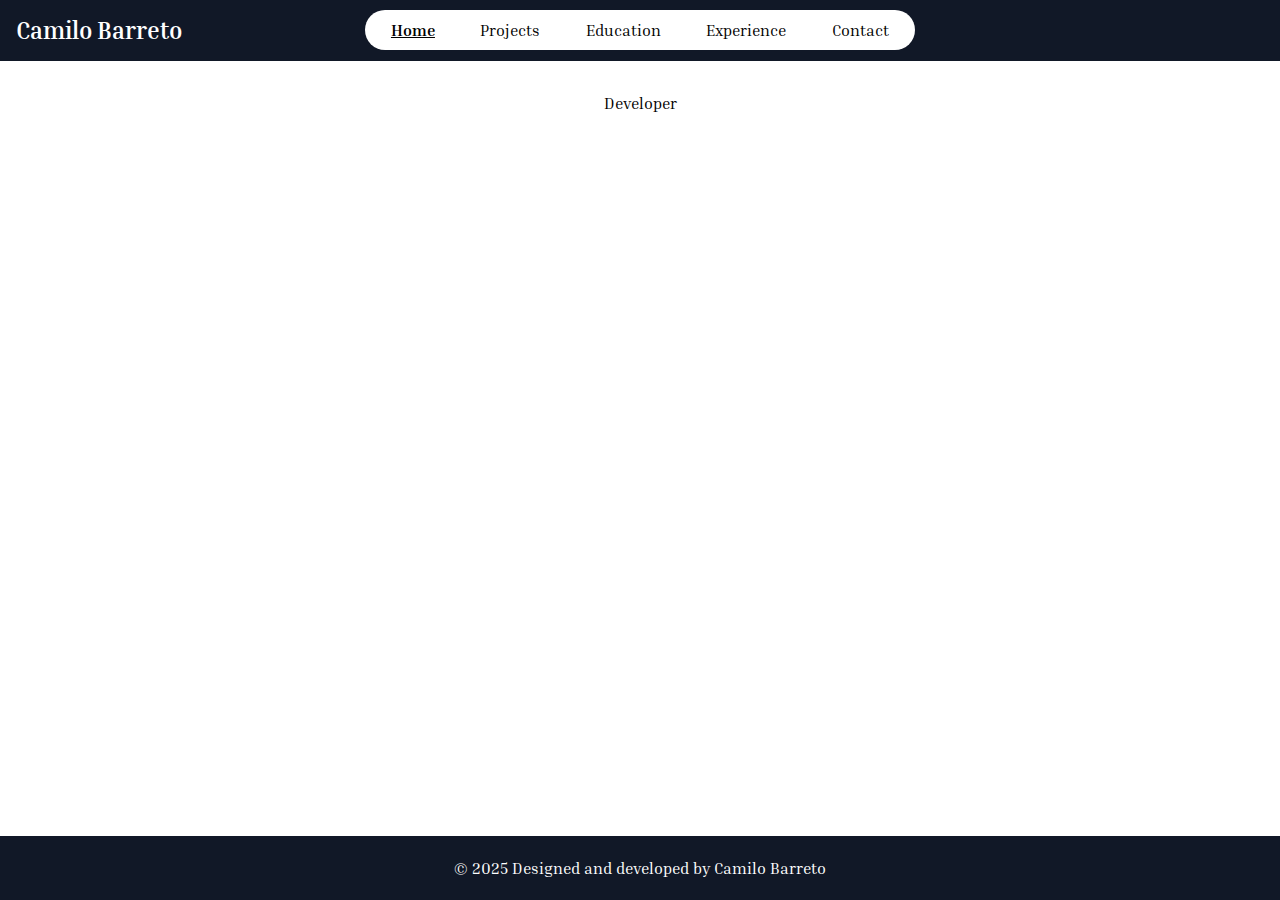
<file: index.html>
<!DOCTYPE html>
<html lang="en">
<head>
    <meta charset="UTF-8">
    <meta name="viewport" content="width=device-width, initial-scale=1.0">
    <link rel="preconnect" href="https://fonts.googleapis.com">
    <link rel="preconnect" href="https://fonts.gstatic.com" crossorigin>
    <link href="https://fonts.googleapis.com/css2?family=Inria+Serif:ital,wght@0,300;0,400;0,700;1,300;1,400;1,700&display=swap" rel="stylesheet">
    <link rel="stylesheet" href="styles.css"/>
    <title>Camilo Barreto</title>
</head>
<body>
    <header>
        <h1 class="logo">Camilo Barreto</h1>
        <div class="navbarToggle" id="navbarToggle">&#9776;</div>
        <ul class="navbar">
            <li class="navItem selectedNav">Home</li>
            <li class="navItem">Projects</li>
            <li class="navItem">Education</li>
            <li class="navItem">Experience</li>
            <li class="navItem">Contact</li>
        </ul>
    </header>

    <main>
        Developer
    </main>
    <footer>
        <p>© 2025 Designed and developed by Camilo Barreto</p>
    </footer>
</body>
</html>
</file>
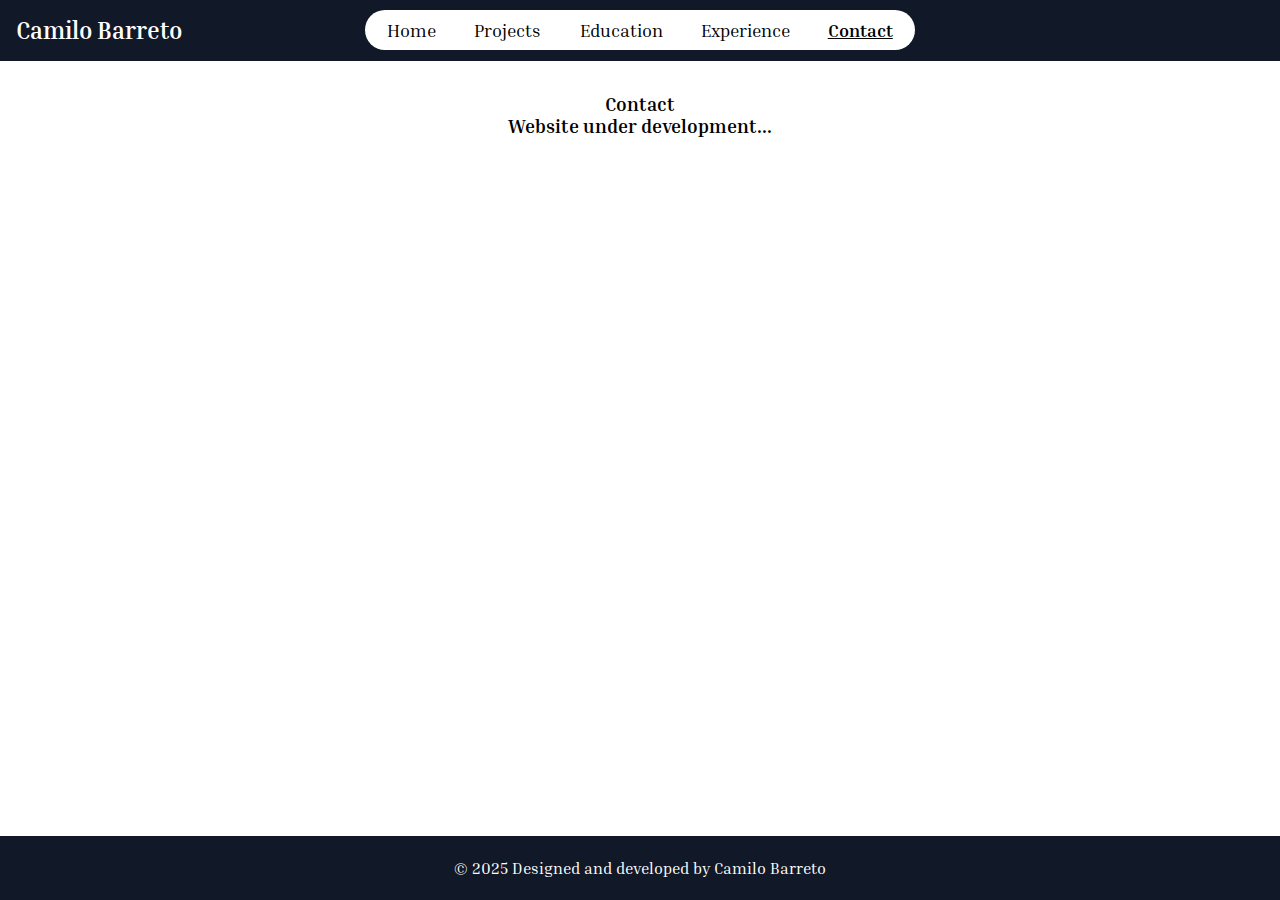
<file: contact.html>
<!DOCTYPE html>
<html lang="en">
<head>
    <meta charset="UTF-8">
    <meta name="viewport" content="width=device-width, initial-scale=1.0">
    <link rel="preconnect" href="https://fonts.googleapis.com">
    <link rel="preconnect" href="https://fonts.gstatic.com" crossorigin>
    <link href="https://fonts.googleapis.com/css2?family=Inria+Serif:ital,wght@0,300;0,400;0,700;1,300;1,400;1,700&display=swap" rel="stylesheet">
    <link rel="stylesheet" href="./styles/styles.css"/>
    <!-- Favicon -->
    <link rel="icon" href="favicon/favicon.ico" type="image/x-icon">
    <link rel="icon" type="image/png" sizes="16x16" href="favicon/favicon-16x16.png">
    <link rel="icon" type="image/png" sizes="32x32" href="favicon/favicon-32x32.png">
    <link rel="icon" type="image/png" sizes="192x192" href="favicon/favicon-192x192.png">
    <link rel="apple-touch-icon" sizes="180x180" href="favicon/apple-touch-icon.png">
    <title>Camilo Barreto</title>
</head>
<body>
    <header>
        <h1 class="logo"><a href="index.html" title="Go to Home Page">Camilo Barreto</a></h1>
        <div class="navbarToggle" id="navbarToggle">&#9776;</div>
        <ul class="navbar" id="navbar">
            <li class="navItem"><a href="index.html">Home</a></li>
            <li class="navItem"><a href="projects.html">Projects</a></li>
            <li class="navItem"><a href="education.html">Education</a></li>
            <li class="navItem"><a href="experience.html">Experience</a></li>
            <li class="navItem selectedNav"><a href="contact.html">Contact</a></li>
        </ul>
    </header>
    <div id="navbarOverlay"></div>

    <main>
        <div class="temp">
            <h3>Contact</h3>
            <h3>Website under development...</h3>
        </div>
    </main>
    <footer>
        <p>© 2025 Designed and developed by Camilo Barreto</p>
    </footer>
    <script src="./index.js"></script> 
</body>
</html>
</file>
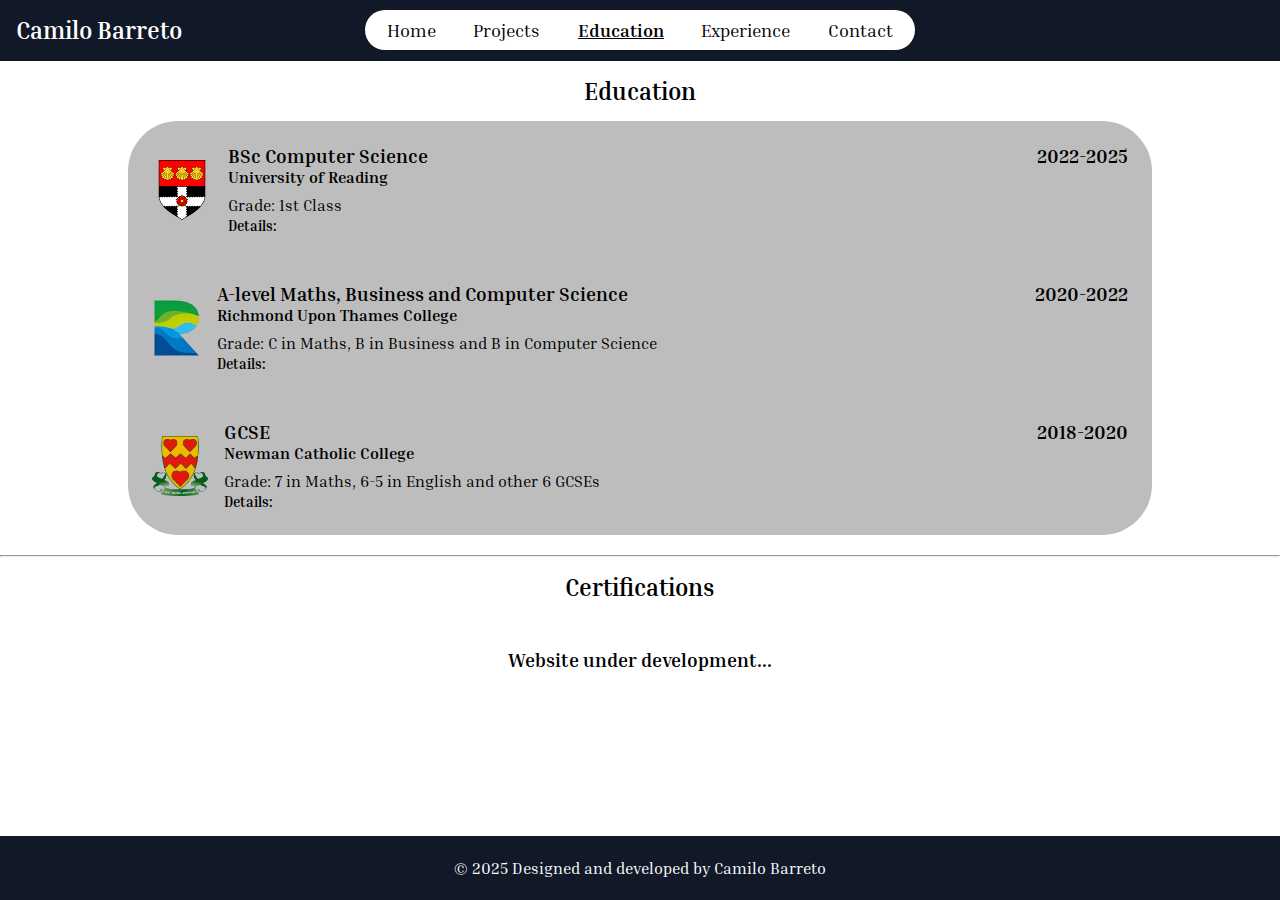
<file: education.html>
<!DOCTYPE html>
<html lang="en">
<head>
    <meta charset="UTF-8">
    <meta name="viewport" content="width=device-width, initial-scale=1.0">
    <link rel="preconnect" href="https://fonts.googleapis.com">
    <link rel="preconnect" href="https://fonts.gstatic.com" crossorigin>
    <link href="https://fonts.googleapis.com/css2?family=Inria+Serif:ital,wght@0,300;0,400;0,700;1,300;1,400;1,700&display=swap" rel="stylesheet">
    <link rel="stylesheet" href="./styles/styles.css"/>
    <link rel="stylesheet" href="./styles/education.css"/>
    <!-- Favicon -->
    <link rel="icon" href="favicon/favicon.ico" type="image/x-icon">
    <link rel="icon" type="image/png" sizes="16x16" href="favicon/favicon-16x16.png">
    <link rel="icon" type="image/png" sizes="32x32" href="favicon/favicon-32x32.png">
    <link rel="icon" type="image/png" sizes="192x192" href="favicon/favicon-192x192.png">
    <link rel="apple-touch-icon" sizes="180x180" href="favicon/apple-touch-icon.png">
    <title>Camilo Barreto</title>
</head>
<body>
    <header>
        <h1 class="logo"><a href="index.html" title="Go to Home Page">Camilo Barreto</a></h1>
        <div class="navbarToggle" id="navbarToggle">&#9776;</div>
        <ul class="navbar" id="navbar">
            <li class="navItem"><a href="index.html">Home</a></li>
            <li class="navItem"><a href="projects.html">Projects</a></li>
            <li class="navItem selectedNav"><a href="education.html">Education</a></li>
            <li class="navItem"><a href="experience.html">Experience</a></li>
            <li class="navItem"><a href="contact.html">Contact</a></li>
        </ul>
    </header>
    <div id="navbarOverlay"></div>

    <main>
        <section id="educatiionSection">
            <h2>Education</h2>
            <div class="educationBackdrop">
                <div class="educationEntry">
                    <a href="https://www.reading.ac.uk" target="_blank" rel="noopener noreferrer">
                        <img class="instituteLogo" src="./image/uor_logo.png" alt="University of Reading Logo">
                    </a>

                    <div class="eduDetails">
                        <h3>
                            <span>BSc Computer Science</span>
                            <span>2022-2025</span>
                        </h3>
                        <h4>University of Reading</h4>
                        <p class="gradeText">Grade: 1st Class</p>
                        <b>Details:</b>
                    </div>
                </div>

                <div class="educationEntry">
                    <a href="https://www.rutc.ac.uk" target="_blank" rel="noopener noreferrer">
                        <img class="instituteLogo" src="./image/rutc_logo.png" alt="Richmond Upon Thames College Logo">
                    </a>
                    
                    <div class="eduDetails">
                        <h3>
                            <span>A-level Maths, Business and Computer Science</span>
                            <span>2020-2022</span>
                        </h3>
                        <h4>Richmond Upon Thames College</h4>
                        <p class="gradeText">Grade: C in Maths, B in Business and B in Computer Science</p>
                        <b>Details:</b>
                    </div>
                </div>

                <div class="educationEntry">
                    <a href="https://www.ncc.brent.sch.uk/" target="_blank" rel="noopener noreferrer">
                        <img class="instituteLogo" src="./image/ncc_logo.png" alt="Newman Catholic College Logo">
                    </a>
                    
                    <div class="eduDetails">
                        <h3>
                            <span>GCSE</span>
                            <span>2018-2020</span>
                        </h3>
                        <h4>Newman Catholic College</h4>
                        <p class="gradeText">Grade: 7 in Maths, 6-5 in English and other 6 GCSEs</p>
                        <b>Details:</b>
                    </div>
                </div>
            </div>
        </section>
        <hr>
        <section id="certificateSection">
            <h2>Certifications</h2>
        </section>

        <div class="temp">
            <h3>Website under development...</h3>
        </div>
    </main>
    <footer>
        <p>© 2025 Designed and developed by Camilo Barreto</p>
    </footer>
    <script src="./index.js"></script> 
</body>
</html>
</file>
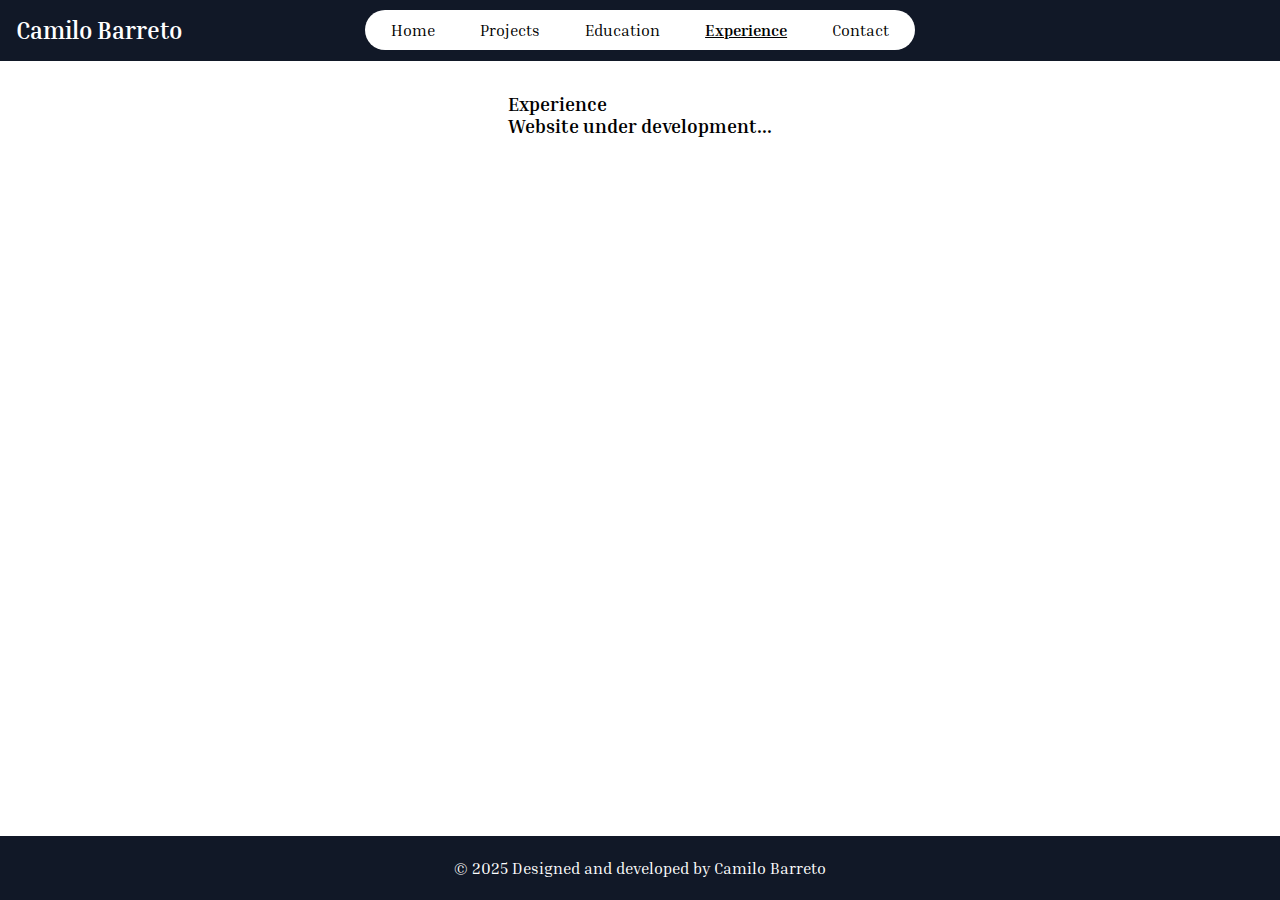
<file: experience.html>
<!DOCTYPE html>
<html lang="en">
<head>
    <meta charset="UTF-8">
    <meta name="viewport" content="width=device-width, initial-scale=1.0">
    <link rel="preconnect" href="https://fonts.googleapis.com">
    <link rel="preconnect" href="https://fonts.gstatic.com" crossorigin>
    <link href="https://fonts.googleapis.com/css2?family=Inria+Serif:ital,wght@0,300;0,400;0,700;1,300;1,400;1,700&display=swap" rel="stylesheet">
    <link rel="stylesheet" href="styles.css"/>
    <!-- Favicon -->
    <link rel="icon" href="favicon/favicon.ico" type="image/x-icon">
    <link rel="icon" type="image/png" sizes="16x16" href="favicon/favicon-16x16.png">
    <link rel="icon" type="image/png" sizes="32x32" href="favicon/favicon-32x32.png">
    <link rel="icon" type="image/png" sizes="192x192" href="favicon/favicon-192x192.png">
    <link rel="apple-touch-icon" sizes="180x180" href="favicon/apple-touch-icon.png">
    <title>Camilo Barreto</title>
</head>
<body>
    <header>
        <h1 class="logo"><a href="index.html" title="Go to Home Page">Camilo Barreto</a></h1>
        <div class="navbarToggle" id="navbarToggle">&#9776;</div>
        <ul class="navbar" id="navbar">
            <li class="navItem"><a href="index.html">Home</a></li>
            <li class="navItem"><a href="projects.html">Projects</a></li>
            <li class="navItem"><a href="education.html">Education</a></li>
            <li class="navItem selectedNav"><a href="experience.html">Experience</a></li>
            <li class="navItem"><a href="contact.html">Contact</a></li>
        </ul>
    </header>
    <div id="navbarOverlay"></div>

    <main>
        <div class="temp">
            <h3>Experience</h3>
            <h3>Website under development...</h3>
        </div>
    </main>
    <footer>
        <p>© 2025 Designed and developed by Camilo Barreto</p>
    </footer>
    <script src="./index.js"></script> 
</body>
</html>
</file>
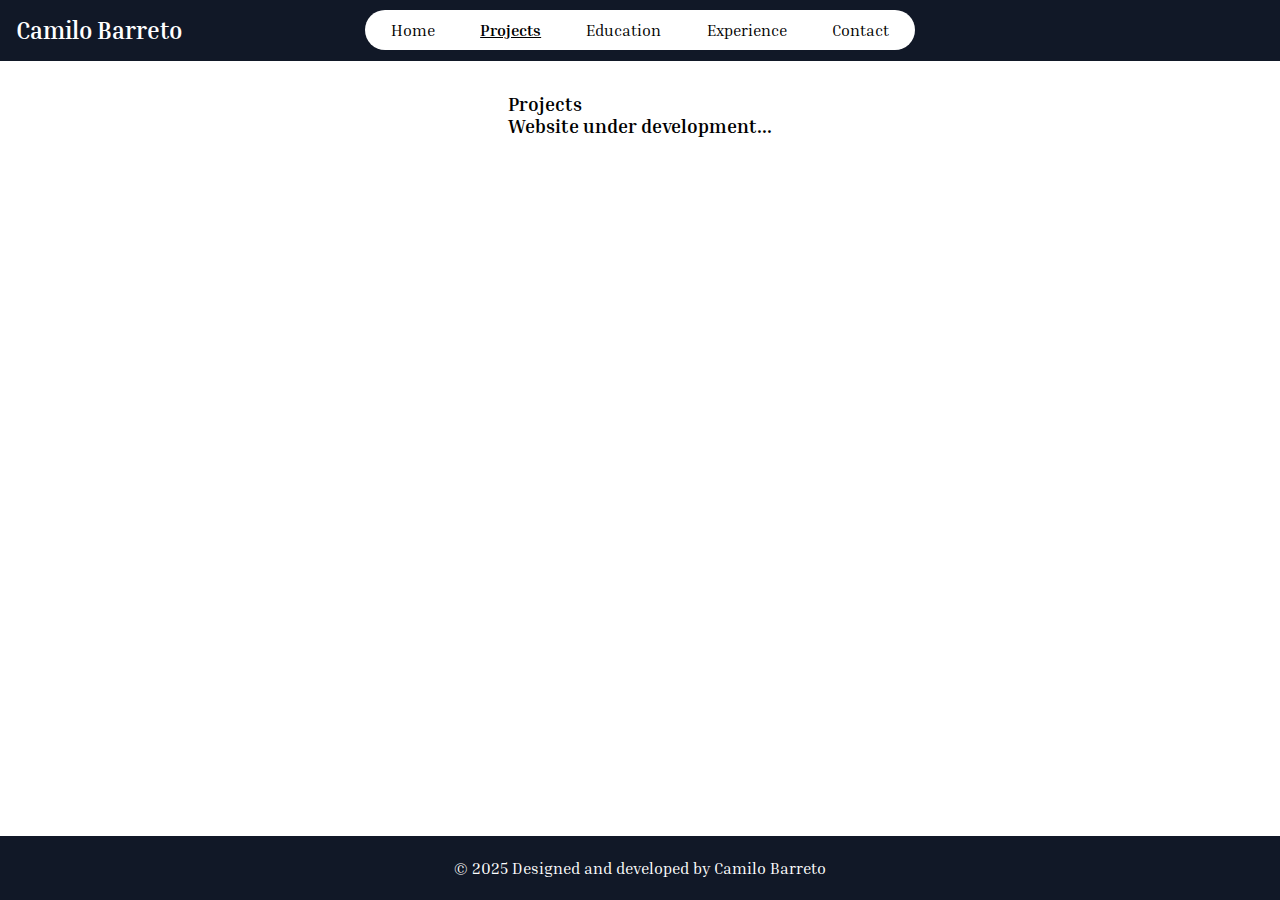
<file: projects.html>
<!DOCTYPE html>
<html lang="en">
<head>
    <meta charset="UTF-8">
    <meta name="viewport" content="width=device-width, initial-scale=1.0">
    <link rel="preconnect" href="https://fonts.googleapis.com">
    <link rel="preconnect" href="https://fonts.gstatic.com" crossorigin>
    <link href="https://fonts.googleapis.com/css2?family=Inria+Serif:ital,wght@0,300;0,400;0,700;1,300;1,400;1,700&display=swap" rel="stylesheet">
    <link rel="stylesheet" href="styles.css"/>
    <!-- Favicon -->
    <link rel="icon" href="favicon/favicon.ico" type="image/x-icon">
    <link rel="icon" type="image/png" sizes="16x16" href="favicon/favicon-16x16.png">
    <link rel="icon" type="image/png" sizes="32x32" href="favicon/favicon-32x32.png">
    <link rel="icon" type="image/png" sizes="192x192" href="favicon/favicon-192x192.png">
    <link rel="apple-touch-icon" sizes="180x180" href="favicon/apple-touch-icon.png">
    <title>Camilo Barreto</title>
</head>
<body>
    <header>
        <h1 class="logo"><a href="index.html" title="Go to Home Page">Camilo Barreto</a></h1>
        <div class="navbarToggle" id="navbarToggle">&#9776;</div>
        <ul class="navbar" id="navbar">
            <li class="navItem"><a href="index.html">Home</a></li>
            <li class="navItem selectedNav"><a href="projects.html">Projects</a></li>
            <li class="navItem"><a href="education.html">Education</a></li>
            <li class="navItem"><a href="experience.html">Experience</a></li>
            <li class="navItem"><a href="contact.html">Contact</a></li>
        </ul>
    </header>
    <div id="navbarOverlay"></div>

    <main>
        <div class="temp">
            <h3>Projects</h3>
            <h3>Website under development...</h3>
        </div>
        
    </main>
    <footer>
        <p>© 2025 Designed and developed by Camilo Barreto</p>
    </footer>
    <script src="./index.js"></script> 
</body>
</html>
</file>
<file: styles.css>
* {
    font-family:  'Inria Serif', Arial, sans-serif;
    margin: 0;
    padding: 0;
}

body {
    overflow-x: hidden;
}

/*
* Header
*/
header {
    display: flex;
    align-items: center;
    background-color: #111827;
    /* justify-content: center; */
    position: relative;
    height: 3.8rem;
    z-index: 10;
}

header > h1.logo {
    color: #FFFFFF;
    font-size: clamp(1rem, 4vw, 1.5rem);
    /* height: 1.9rem; */
    padding: 0px;
    margin-left: 1rem;
}

header > h1.logo > a {
    display: block;
    color: inherit;
    text-decoration: none;
}

.navbar {
    position: absolute;
    left: 50%;
    transform: translateX(-50%);
    min-width: clamp(400px, 50vw, 550px);
    box-sizing: border-box;

    display: flex;
    flex-direction: row;
    justify-content: space-around;
    align-items: center;
    flex-wrap: wrap;
    padding: 0px 0.7rem;
    margin: 0px;
    gap: 1rem;
    height: 2.5rem;
    
    background-color: #FFFFFF;
    list-style: none;
    border-radius: 50px;
}


.navbarToggle {
    display: none;
    color: white;
    font-size: 1.5rem;
    cursor: pointer;
}

.navItem {
    font-size: 1rem;
    cursor: pointer;
}

.navbar a {
    display: block;
    color: inherit;
    text-decoration: none;
    width: 100%;
    height: 100%;
}

.navItem:hover {
    font-weight: 700;
}

.selectedNav {
    text-decoration: underline;
    font-weight: 600;
}

#navbarOverlay {
    background-color: rgba(0, 0, 0, 0.1);
    position: fixed;
    inset: 0;
    z-index: 9;
    display: none;
}

@media (max-width: 812px) {
    .navbarToggle {
        display: block;
        color: #fff;
        margin-left: auto;
        margin-right: 1rem;
        z-index: 12;
    }

    .navbar {
        background-color: #f3f4f6;
        position: absolute;
        top: 100%;
        left: 0;
        right: 0;
        transform: none;
        min-width: 0;
        width: 100%;
        flex-direction: column;

        border-radius: 0;
        box-shadow: 0 4px 6px rgba(0, 0, 0, 0.1);
        gap: 0;
        height: auto;
        padding: 0;
        display: none;
        z-index: 11;
    }

    .navbar.active {
        display: flex;
    }

    .navItem {
        width: 100%;
        text-align: center;
        padding: 0.5rem;
        border-bottom: 1px solid #E5E7EB;
    }

    .navItem:last-child {
        border-bottom: none;
    }

    .navItem:hover {
        background-color: #F9FAFB;
        border-radius: 0;
    }

    #navbarOverlay.active {
        display: block;
    }

}

/*
* Footer
*/

footer {
    position: fixed;
    left: 0;
    bottom: 0;
    width: 100%;

    display: flex;
    align-items: center;
    justify-content: center;
    background-color: #111827;
    color: #FFFFFF;
    height: 4rem;
}

footer > p {
    font-size: clamp(0.6rem, 1vw + 0.5rem, 1rem);
    width: 85%;
    margin: 0 auto;
    text-align: center;
}

/*
* Main
*/

main {
    display: flex;
    flex-direction: column;
    align-items: center;
    justify-content: center;
    padding: 2rem;
}
</file>
<file: styles/styles.css>
* {
    font-family:  'Inria Serif', Arial, sans-serif;
    margin: 0;
    padding: 0;
}

body {
    overflow-x: hidden;
    padding-bottom: 4rem;
}

.shadow-line {
    border: none;
    height: 2px;
    background: #ccc;
}

/*
* Header
*/
header {
    display: flex;
    align-items: center;
    background-color: #111827;
    /* justify-content: center; */
    position: relative;
    height: 3.8rem;
    z-index: 10;
}

header > h1.logo {
    color: #FFFFFF;
    font-size: clamp(1rem, 4vw, 1.5rem);
    /* height: 1.9rem; */
    padding: 0px;
    margin-left: 1rem;
}

header > h1.logo > a {
    display: block;
    color: inherit;
    text-decoration: none;
}

.navbar {
    position: absolute;
    left: 50%;
    transform: translateX(-50%);
    min-width: clamp(400px, 50vw, 550px);
    box-sizing: border-box;

    display: flex;
    flex-direction: row;
    justify-content: space-around;
    align-items: center;
    flex-wrap: wrap;
    padding: 0px 0.7rem;
    margin: 0px;
    gap: 1rem;
    height: 2.5rem;
    
    background-color: #FFFFFF;
    list-style: none;
    border-radius: 50px;
}


.navbarToggle {
    display: none;
    color: white;
    font-size: 1.5rem;
    cursor: pointer;
}

.navItem {
    font-size: 1.125rem;
    cursor: pointer;
}

.navbar a {
    display: block;
    color: inherit;
    text-decoration: none;
    width: 100%;
    height: 100%;
}

.navItem:hover {
    font-weight: 700;
}

.selectedNav {
    text-decoration: underline;
    font-weight: 600;
}

#navbarOverlay {
    background-color: rgba(0, 0, 0, 0.1);
    position: fixed;
    inset: 0;
    z-index: 9;
    display: none;
}

@media (max-width: 887px) {
    .navbarToggle {
        display: block;
        color: #fff;
        margin-left: auto;
        margin-right: 1rem;
        z-index: 12;
    }

    .navbar {
        background-color: #f3f4f6;
        position: absolute;
        top: 100%;
        left: 0;
        right: 0;
        transform: none;
        min-width: 0;
        width: 100%;
        flex-direction: column;

        border-radius: 0;
        box-shadow: 0 4px 6px rgba(0, 0, 0, 0.1);
        gap: 0;
        height: auto;
        padding: 0;
        display: none;
        z-index: 11;
    }

    .navbar.active {
        display: flex;
    }

    .navItem {
        width: 100%;
        text-align: center;
        padding: 0.5rem;
        border-bottom: 1px solid #E5E7EB;
    }

    .navItem:last-child {
        border-bottom: none;
    }

    .navItem:hover {
        background-color: #F9FAFB;
        border-radius: 0;
    }

    #navbarOverlay.active {
        display: block;
    }

}

@media (min-width: 1440px) {
    header {
        display: flex;
        align-items: center;
        background-color: #111827;
        /* justify-content: center; */
        position: relative;
        height: 4rem;
        z-index: 10;
    }

    header > h1.logo {
        color: #FFFFFF;
        font-size: 1.8rem;
        /* height: 1.9rem; */
        padding: 0px;
        margin-left: 2.5rem;
    }

    header > h1.logo > a {
        display: block;
        color: inherit;
        text-decoration: none;
    }

    .navbar {
        position: absolute;
        left: 50%;
        transform: translateX(-50%);
        min-width: 650px;
        box-sizing: border-box;

        display: flex;
        flex-direction: row;
        justify-content: space-around;
        align-items: center;
        flex-wrap: wrap;
        padding: 0px 0.7rem;
        margin: 0px;
        gap: 1rem;
        height: 2.5rem;
        
        background-color: #FFFFFF;
        list-style: none;
        border-radius: 50px;
    }


    .navbarToggle {
        display: none;
        color: white;
        font-size: 1.5rem;
        cursor: pointer;
    }

    .navItem {
        font-size: 1.2rem;
        cursor: pointer;
    }

    .navbar a {
        display: block;
        color: inherit;
        text-decoration: none;
        width: 100%;
        height: 100%;
    }

    .navItem:hover {
        font-weight: 700;
    }

    .selectedNav {
        text-decoration: underline;
        font-weight: 600;
    }

    #navbarOverlay {
        background-color: rgba(0, 0, 0, 0.1);
        position: fixed;
        inset: 0;
        z-index: 9;
        display: none;
    }
}

/*
* Footer
*/

footer {
    position: fixed;
    left: 0;
    bottom: 0;
    width: 100%;

    display: flex;
    align-items: center;
    justify-content: center;
    background-color: #111827;
    color: #FFFFFF;
    height: 4rem;
}

footer > p {
    font-size: clamp(0.6rem, 1vw + 0.5rem, 1rem);
    width: 85%;
    margin: 0 auto;
    text-align: center;
}

/*
* Main - Index
*/

.temp {
    display: flex;
    flex-direction: column;
    align-items: center;
    justify-content: center;
    padding: 2rem;
}

.profileSection {
    padding: 2em;
    display: flex;
    flex-direction: row;
    align-items: center;
    justify-content: center;
}

.profilePic {
    height: 200px;
    width: 200px;
    background-color: grey;
    border-radius: 45px;
    flex-shrink: 0;
}

#profilePicPng {
    width: 200px;
    height: 200px;
}

.profileInfo {
    margin-left: 2rem;
    margin-top: 2rem;
    font-size: 1rem;
    gap: 2rem;
}

.profileInfo p {
    margin-bottom: 0.3rem;
}

#name-intro {
    margin-bottom: 0.5rem;
}

.socialLinks {
    display: flex;
    align-items: center;
}

.socialLinks a {
    display: inline-flex;
    text-decoration: none;
    justify-content: center;
    align-items: center;
    color: inherit;
    cursor: pointer;
    margin: 0.5rem 0.5rem;
}

.socialLinks a:first-child {
    margin-left: 0;
}

@media (max-width: 812px) {
    .profileSection {
        padding: 1em 1em;
        display: flex;
        flex-direction: column;
        align-items: center;
        justify-content: center;
    }

    .profilePic {
        height: 200px;
        width: 200px;
        background-color: grey;
        border-radius: 45px;
        flex-shrink: 0;
    }

    .profileInfo {
        margin-left: 0;
        margin-top: 1rem;
        font-size: 1rem;
    }

    #name-intro {
        padding: 0;
        text-align: center;
    }

    .profileInfo p {
        margin-bottom: 1rem;
        text-align: justify;
    }

    .socialLinks {
        display: flex;
        align-items: center;
        justify-content: center;
    }

    .socialLinks a {
        display: inline-flex;
        text-decoration: none;
        color: inherit;
        cursor: pointer;
        margin: 0.5rem 1.5rem;
    }

    .socialLinks a:first-child {
        margin-left: 1.5rem;
    }

}

@media (min-width: 1440px) {
    .profileSection {
        padding: 2.5em;
        display: flex;
        flex-direction: row;
        align-items: center;
        justify-content: center;
    }

    .profilePic {
        height: 250px;
        width: 250px;
        background-color: grey;
        border-radius: 45px;
        flex-shrink: 0;
    }

    #profilePicPng {
        width: 250px;
        height: 250px;
    }

    .profileInfo {
        margin-left: 2rem;
        margin-top: 2rem;
        font-size: 1rem;
        gap: 2rem;
    }

    .profileInfo p {
        margin-bottom: 0.5rem;
        font-size: 1.2rem;
    }

    #name-intro {
        margin-bottom: 1.5rem;
        font-size: 1.7rem;
    }

    .socialLinks {
        display: flex;
        align-items: center;
    }

    .socialLinks a {
        display: inline-flex;
        text-decoration: none;
        justify-content: center;
        align-items: center;
        color: inherit;
        cursor: pointer;
        margin: 1rem 1.2rem;
    }

    .socialLinks a:first-child {
        margin-left: 0;
    }

}
</file>
<file: styles/education.css>
section > h2 {
    text-align: center;
    padding: 1rem;
    display: flex;
    align-items: center;
    justify-content: center;
}

.educationBackdrop {
    background-color: #BDBDBD;
    height: fit-content;
    width: 80vw;
    margin: 0 auto;
    margin-bottom: 20px;
    border-radius: 50px;
}

.educationEntry {
    display: flex;
    /* background-color: rgba(255, 0, 0, 0.2);
    border: 2px solid black; */
    gap: 1rem;
    padding: 1.5rem;
    border-radius: 15px;
}

.educationEntry a {
    display: flex;
    align-items: center;
    justify-content: center;
}

.instituteLogo {
    width: auto;
    height: 60px;
    object-fit: contain;
}

.eduDetails {
    flex: 1;
}

.eduDetails > h3 {
    display: flex;
    justify-content: space-between;
    margin: 0;
}

p.gradeText {
    margin-top: 0.5rem;
}

.eduDetails > b {
    font-size: 0.9rem;
}

@media (max-width: 887px) {
    .educationBackdrop {
        background-color: #BDBDBD;
        height: fit-content;
        width: 90vw;
        margin: 0 auto;
        margin-bottom: 20px;
        border-radius: 50px;
    }
}

@media (min-width: 1440px) {
    .educationBackdrop {
        background-color: #BDBDBD;
        height: fit-content;
        width: 50vw;
        margin: 0 auto;
        margin-bottom: 20px;
        border-radius: 50px;
    }
}
</file>
